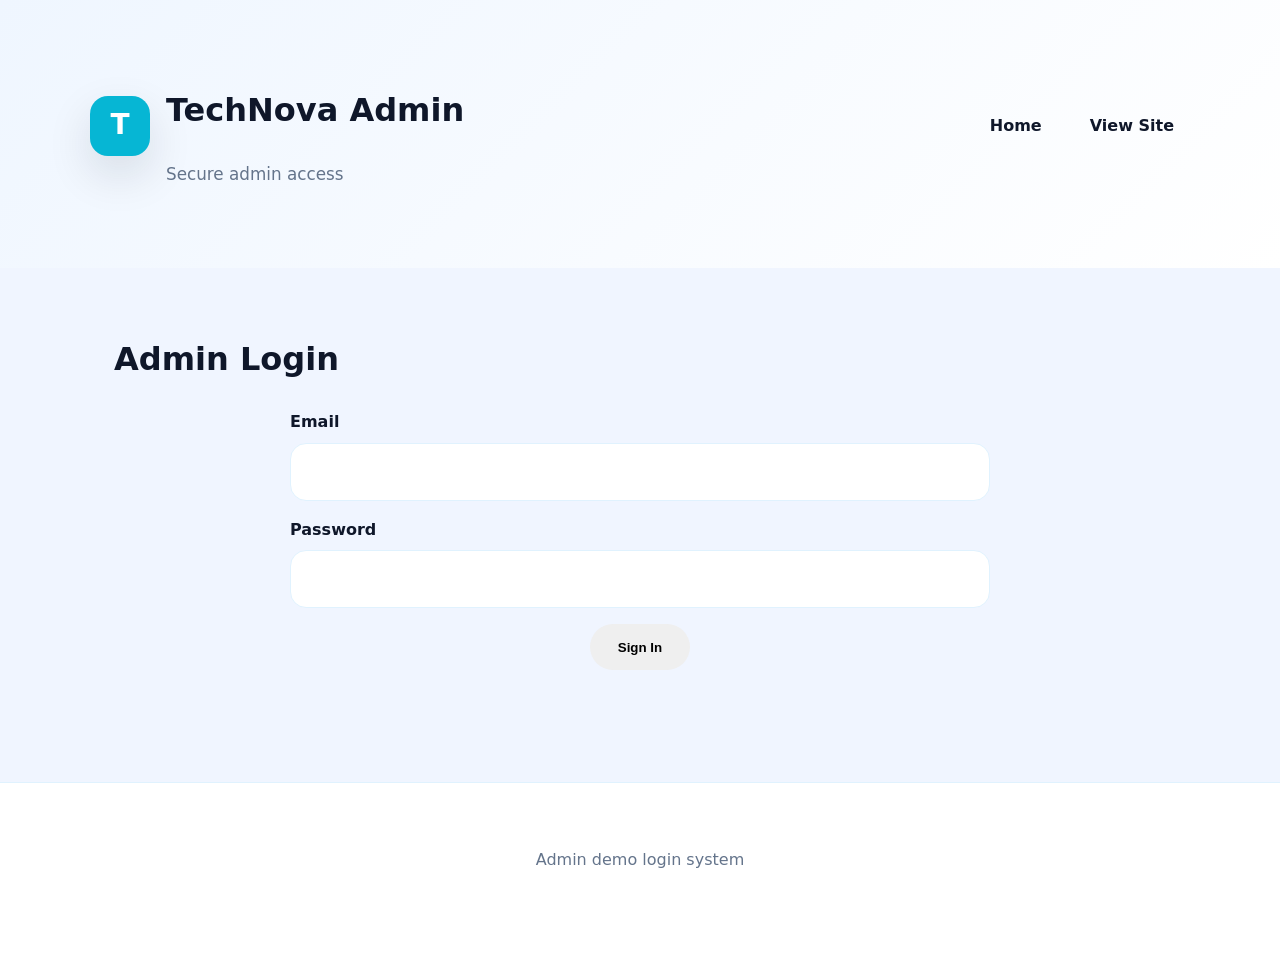
<file: admin.html>
<!DOCTYPE html>
<html lang="en">
  <head>
    <meta charset="UTF-8" />
    <meta name="viewport" content="width=device-width, initial-scale=1.0" />
    <title>Admin Dashboard | TechNova Solutions</title>
    <link rel="stylesheet" href="styles.css" />
  </head>
  <body>
    <header class="hero">
      <div class="topbar">
        <div class="brand">
          <div class="logo">T</div>
          <div>
            <h1>TechNova Admin</h1>
            <p class="tagline">Dashboard (demo) — manage content and view site data.</p>
          </div>
        </div>
        <nav class="site-nav">
          <a href="index.html">Home</a>
          <a href="admin_upload.html">Upload</a>
          <a href="admin_users.html">Users</a>
          <a href="admin_bookings.html">Bookings</a>
          <a href="index.html">View Site</a>
          <a href="#" id="admin-signout">Sign out</a>
        </nav>
      </div>
    </header>

    <main class="container">
      <section>
        <h2>Overview</h2>
        <div class="chart-panel">
          <canvas id="dashboard-chart" width="800" height="320"></canvas>
          <div class="chart-legend" id="dashboard-legend"></div>
        </div>
      </section>

      <section>
        <h2>Quick Actions</h2>
        <div class="resource-grid">
          <article class="resource-card">
            <h3>Upload Tutorial</h3>
            <p>Add new tutorials and resources to the Academy.</p>
            <a class="button" href="admin_upload.html">Go to Upload</a>
          </article>
          <article class="resource-card">
            <h3>Manage Users</h3>
            <p>View and manage registered users.</p>
            <a class="button" href="admin_users.html">Manage Users</a>
          </article>
          <article class="resource-card">
            <h3>Manage Bookings</h3>
            <p>View and respond to booking requests.</p>
            <a class="button" href="admin_bookings.html">View Bookings</a>
          </article>
        </div>
      </section>
    </main>

    <footer class="site-footer">
      <div class="container">
        <p>Admin demo — local client-side only.</p>
      </div>
    </footer>

    <script>
      // Demo-only: show counts from localStorage
      function count(key, status){
        try{
          const v = JSON.parse(localStorage.getItem(key)||'[]');
          if(!status) return v.length;
          return v.filter(item => (item.status || 'approved') === status).length;
        } catch(e){ return 0; }
      }
      const stats = [
        {title:'Active Students', key:'technova_users', status:'approved'},
        {title:'Pending Approvals', key:'technova_users', status:'pending'},
        {title:'Bookings', key:'technova_bookings'},
        {title:'Tutorials', key:'technova_tutorials'},
        {title:'Testimonials', key:'technova_testimonials'}
      ];
      const chartData = stats.map(s => ({label: s.title, value: count(s.key, s.status)}));
      function drawBarChart(canvas, data){
        if(!canvas) return;
        const ctx = canvas.getContext('2d');
        const dpr = window.devicePixelRatio || 1;
        const width = canvas.clientWidth * dpr;
        const height = canvas.clientHeight * dpr;
        canvas.width = width;
        canvas.height = height;
        ctx.scale(dpr, dpr);
        ctx.clearRect(0,0,canvas.clientWidth,canvas.clientHeight);

        const chartWidth = canvas.clientWidth - 80;
        const chartHeight = canvas.clientHeight - 70;
        const barGap = 24;
        const barCount = data.length;
        const maxValue = Math.max(...data.map(d => d.value), 1);
        const barWidth = Math.max((chartWidth - (barGap * (barCount - 1))) / barCount, 36);

        const colors = ['#06b6d4','#0ea5e9','#22c55e','#f97316'];
        ctx.font = '600 14px Inter, ui-sans-serif, system-ui';
        ctx.fillStyle = '#334155';
        ctx.fillText('Resource activity this session', 16, 24);
        ctx.strokeStyle = 'rgba(15,23,42,0.08)';
        ctx.lineWidth = 1;

        const originX = 40;
        const originY = 40;
        ctx.beginPath();
        ctx.moveTo(originX, originY);
        ctx.lineTo(originX, originY + chartHeight);
        ctx.lineTo(originX + chartWidth, originY + chartHeight);
        ctx.stroke();

        data.forEach((item, index) => {
          const x = originX + index * (barWidth + barGap);
          const barHeight = chartHeight * (item.value / maxValue);
          const y = originY + chartHeight - barHeight;
          ctx.fillStyle = colors[index % colors.length];
          ctx.fillRect(x, y, barWidth, barHeight);
          ctx.fillStyle = '#0f172a';
          ctx.fillText(item.label, x, originY + chartHeight + 20);
          ctx.fillStyle = '#0f172a';
          ctx.fillText(item.value, x, y - 10);
        });
      }
      const chartCanvas = document.getElementById('dashboard-chart');
      drawBarChart(chartCanvas, chartData);
      const legend = document.getElementById('dashboard-legend');
      if(legend){
        chartData.forEach((item, index)=>{
          const chip = document.createElement('div');
          chip.className = 'chart-chip';
          chip.innerHTML = `<span class="legend-color" style="background:${['#06b6d4','#0ea5e9','#22c55e','#f97316'][index % 4]};"></span><strong>${item.label}</strong>: ${item.value}`;
          legend.appendChild(chip);
        });
      }
    </script>
    <script>
      // Require admin session
      (function(){
        const s = localStorage.getItem('technova_admin_session');
        if(!s){ window.location.href = 'admin_login.html'; return; }
        document.getElementById('admin-signout').addEventListener('click', function(e){ e.preventDefault(); localStorage.removeItem('technova_admin_session'); window.location.href='admin_login.html'; });
      })();
    </script>
  </body>
</html>
</file>
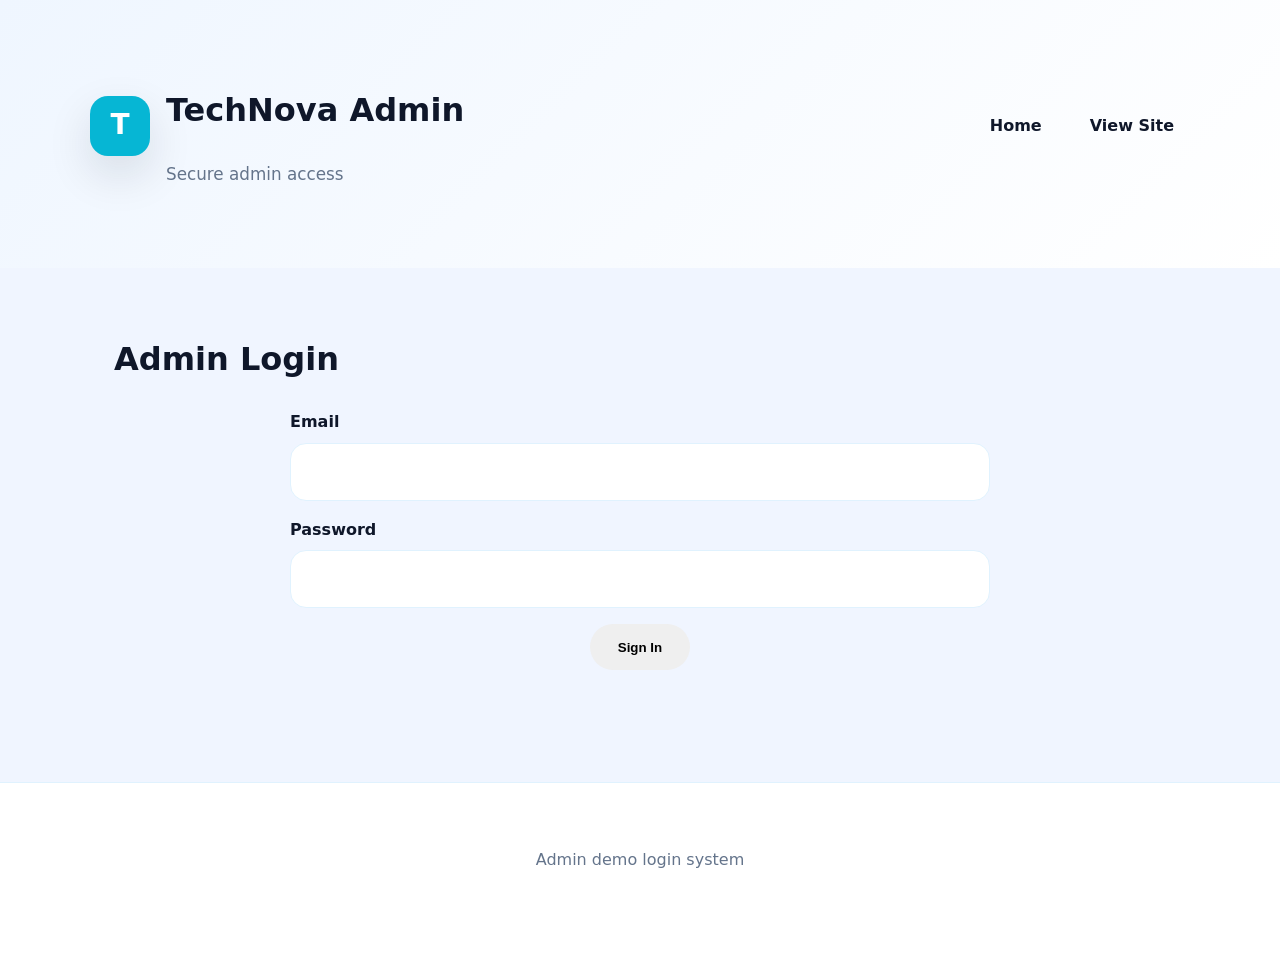
<file: admin_bookings.html>
<!DOCTYPE html>
<html lang="en">
  <head>
    <meta charset="UTF-8" />
    <meta name="viewport" content="width=device-width, initial-scale=1.0" />
    <title>Admin Bookings | TechNova Solutions</title>
    <link rel="stylesheet" href="styles.css" />
  </head>
  <body>
    <header class="hero">
      <div class="topbar">
        <div class="brand">
          <div class="logo">T</div>
          <div>
            <h1>Manage Bookings</h1>
            <p class="tagline">Review and manage booking requests (demo).</p>
          </div>
        </div>
        <nav class="site-nav">
          <a href="admin.html">Dashboard</a>
          <a href="admin_upload.html">Upload</a>
          <a href="admin_users.html">Users</a>
          <a href="index.html">View Site</a>
          <a href="#" id="admin-signout">Sign out</a>
        </nav>
      </div>
    </header>

    <main class="container">
      <section>
        <h2>Bookings</h2>
        <div id="bookings-list" class="resource-grid"></div>
        <p>If you received booking requests via email, you can replicate them here for demo management.</p>
        <form id="booking-demo-add" class="contact-form">
          <div class="form-group"><label for="b-name">Name</label><input id="b-name" type="text" required></div>
          <div class="form-group"><label for="b-email">Email</label><input id="b-email" type="email" required></div>
          <div class="form-group"><label for="b-service">Service</label><input id="b-service" type="text" required></div>
          <div class="form-group"><label for="b-date">Date</label><input id="b-date" type="date" required></div>
          <div class="form-actions"><button class="button" type="submit">Add Booking (demo)</button></div>
        </form>
      </section>
    </main>

    <footer class="site-footer">
      <div class="container">
        <p>Admin demo — bookings stored locally for management.</p>
      </div>
    </footer>

    <script>
      const BOOK_KEY = 'technova_bookings';
      function getBookings(){ try{return JSON.parse(localStorage.getItem(BOOK_KEY)||'[]')}catch(e){return[]} }
      function saveBookings(arr){ localStorage.setItem(BOOK_KEY, JSON.stringify(arr)); }
      function renderBookings(){ const c=document.getElementById('bookings-list'); c.innerHTML=''; getBookings().forEach((b,i)=>{ const card=document.createElement('article'); card.className='resource-card'; card.innerHTML=`<h3>${b.name} — ${b.service}</h3><p>${b.email} • ${b.date}</p><p>${b.message||''}</p><p><a class="button button-secondary" data-index="${i}">Delete</a></p>`; c.appendChild(card); }); c.querySelectorAll('.button-secondary[data-index]').forEach(btn=> btn.addEventListener('click', ()=>{ const idx=Number(btn.getAttribute('data-index')); const arr=getBookings(); arr.splice(idx,1); saveBookings(arr); renderBookings(); })); }
      document.getElementById('booking-demo-add').addEventListener('submit', function(e){ e.preventDefault(); const name=document.getElementById('b-name').value.trim(); const email=document.getElementById('b-email').value.trim(); const service=document.getElementById('b-service').value.trim(); const date=document.getElementById('b-date').value; const arr=getBookings(); arr.unshift({name,email,service,date}); saveBookings(arr); renderBookings(); this.reset(); alert('Booking added (demo).'); });
      renderBookings();
    </script>
      <script>
        (function(){
          const s = localStorage.getItem('technova_admin_session');
          if(!s){ window.location.href='admin_login.html'; return; }
          document.getElementById('admin-signout').addEventListener('click', function(e){ e.preventDefault(); localStorage.removeItem('technova_admin_session'); window.location.href='admin_login.html'; });
        })();
      </script>
  </body>
</html>
</file>
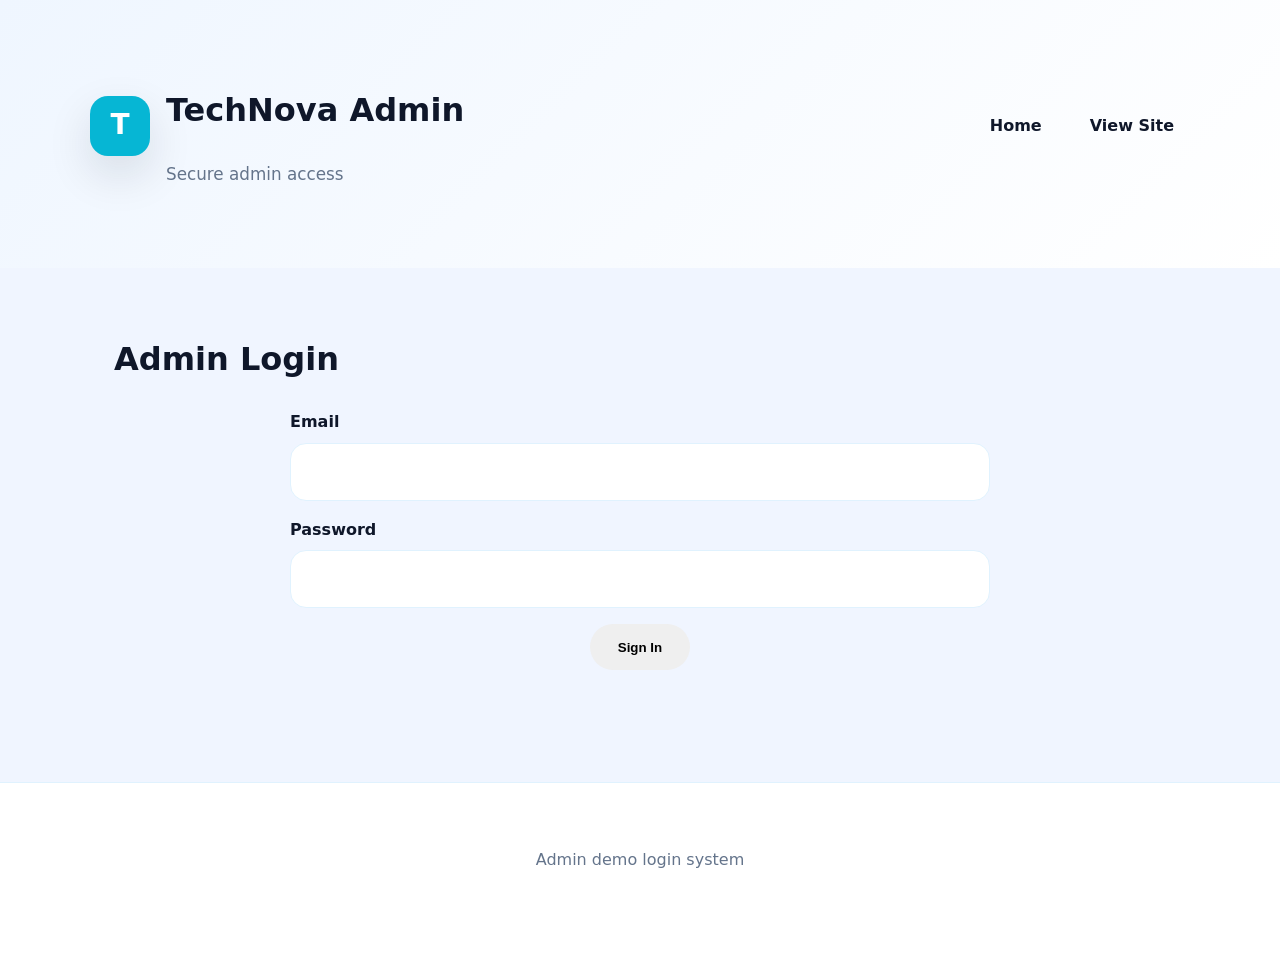
<file: admin_login.html>
<!DOCTYPE html>
<html lang="en">
<head>
  <meta charset="UTF-8" />
  <meta name="viewport" content="width=device-width, initial-scale=1.0"/>
  <title>Admin Login | TechNova Solutions</title>
  <link rel="stylesheet" href="styles.css"/>
</head>

<body>

<header class="hero">
  <div class="topbar">
    <div class="brand">
      <div class="logo">T</div>
      <div>
        <h1>TechNova Admin</h1>
        <p class="tagline">Secure admin access</p>
      </div>
    </div>

    <nav class="site-nav">
      <a href="index.html">Home</a>
      <a href="index.html">View Site</a>
    </nav>
  </div>
</header>

<main class="container">
  <section>
    <h2>Admin Login</h2>

    <form id="login-form" class="contact-form">
      
      <div class="form-group">
        <label>Email</label>
        <input id="login-email" type="email" required />
      </div>

      <div class="form-group">
        <label>Password</label>
        <input id="login-password" type="password" required />
      </div>

      <div class="form-actions">
        <button class="button" type="submit">Sign In</button>
      </div>

    </form>
  </section>
</main>

<footer class="site-footer">
  <div class="container">
    <p>Admin demo login system</p>
  </div>
</footer>

<script>
/* =========================
   HARD-CODED ADMIN CREDENTIALS
========================= */
const ADMIN_EMAIL = "abdulaiposuwa273@central.edu.sl";
const ADMIN_PASSWORD = "Abp2007";

const SESSION_KEY = "technova_admin_session";

/* =========================
   AUTO REDIRECT IF LOGGED IN
========================= */
(function () {
  const session = localStorage.getItem(SESSION_KEY);
  if (session) {
    window.location.href = "admin.html";
  }
})();

/* =========================
   LOGIN HANDLER
========================= */
document.getElementById("login-form").addEventListener("submit", function (e) {
  e.preventDefault();

  const email = document.getElementById("login-email").value.trim();
  const password = document.getElementById("login-password").value;

  if (email === ADMIN_EMAIL && password === ADMIN_PASSWORD) {

    // create session
    localStorage.setItem(
      SESSION_KEY,
      JSON.stringify({
        email: email,
        loginTime: Date.now()
      })
    );

    alert("Login successful!");
    window.location.href = "admin.html";

  } else {
    alert("Invalid email or password");
  }
});
</script>

</body>
</html>
</file>
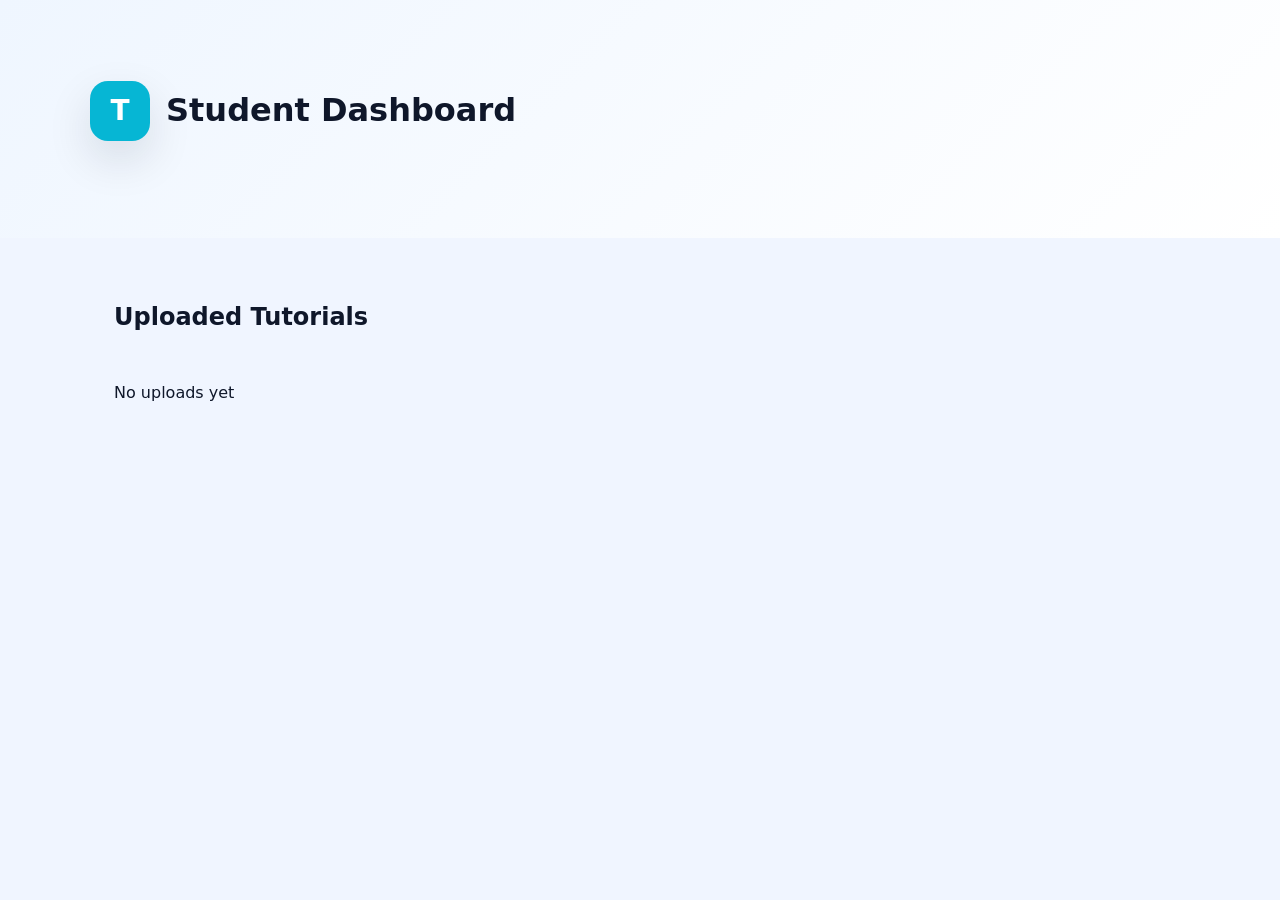
<file: admin_users.html>
<!DOCTYPE html>
<html lang="en">
<head>
  <meta charset="UTF-8">
  <title>Student Dashboard</title>
  <link rel="stylesheet" href="styles.css">
</head>

<body>

<header class="hero">
  <div class="topbar">
    <div class="brand">
      <div class="logo">T</div>
      <div>
        <h1>Student Dashboard</h1>
      </div>
    </div>
  </div>
</header>

<main class="container">

  <h2>Uploaded Tutorials</h2>

  <div id="student-list" class="resource-grid"></div>

</main>

<script>
const KEY = "technova_tutorials";

/* LOAD FILES */
function loadTutorials(){
  const data = JSON.parse(localStorage.getItem(KEY) || "[]");

  const container = document.getElementById("student-list");

  if(data.length === 0){
    container.innerHTML = "<p>No uploads yet</p>";
    return;
  }

  container.innerHTML = data.map(t => `
    <div class="resource-card">
      <h3>${t.title}</h3>
      <p>${t.desc || ""}</p>

      <p><b>${t.category}</b></p>

      ${t.file ? `
        <a class="button button-secondary" href="${t.file}" download="${t.filename}">
          Download
        </a>
      ` : ""}

      ${t.link ? `
        <a class="button button-secondary" target="_blank" href="${t.link}">
          Open Link
        </a>
      ` : ""}
    </div>
  `).join("");
}

/* INIT */
loadTutorials();

/* LIVE UPDATE */
window.addEventListener("storage", loadTutorials);
window.addEventListener("tutorialsUpdated", loadTutorials);
</script>

</body>
</html>
</file>
<file: styles.css>
:root {
  color-scheme: light;
  --bg: #f0f5ff;
  --surface: #ffffff;
  --primary: #06b6d4;
  --primary-strong: #0891b2;
  --text: #0f172a;
  --muted: #64748b;
  --border: #e0f2fe;
  --shadow: 0 18px 45px rgba(15, 23, 42, 0.12);
}

* {
  box-sizing: border-box;
}

body {
  margin: 0;
  font-family: "Inter", system-ui, -apple-system, BlinkMacSystemFont, "Segoe UI", sans-serif;
  background: var(--bg);
  color: var(--text);
  line-height: 1.6;
}

img {
  max-width: 100%;
}

button,
a.button {
  display: inline-flex;
  align-items: center;
  justify-content: center;
  padding: 0.95rem 1.75rem;
  border-radius: 999px;
  text-decoration: none;
  font-weight: 600;
  border: none;
  cursor: pointer;
}

a.button {
  background: var(--primary);
  color: #fff;
}

a.button:hover {
  background: var(--primary-strong);
}

a.button.button-secondary {
  background: transparent;
  color: var(--primary);
  border: 2px solid var(--primary);
}

.hero {
  background: linear-gradient(135deg, #eff6ff 0%, #ffffff 100%);
  padding: 4rem 1.5rem 3rem;
}

.topbar {
  display: flex;
  align-items: center;
  justify-content: space-between;
  max-width: 1100px;
  margin: 0 auto 2rem;
  gap: 1rem;
}

.site-nav {
  display: flex;
  gap: 1rem;
  flex-wrap: wrap;
}

.site-nav a {
  color: var(--text);
  text-decoration: none;
  font-weight: 600;
  padding: 0.75rem 1rem;
  border-radius: 999px;
  transition: background 0.2s ease;
}

.site-nav a:hover {
  background: rgba(6, 182, 212, 0.12);
}

.hero-content {
  max-width: 1100px;
  margin: 0 auto;
  display: grid;
  gap: 2.5rem;
}

.brand {
  display: flex;
  align-items: center;
  gap: 1rem;
}

.logo {
  height: 60px;
  width: 60px;
  background: var(--primary);
  color: #fff;
  display: grid;
  place-items: center;
  border-radius: 18px;
  font-size: 1.75rem;
  font-weight: 700;
  box-shadow: var(--shadow);
}

.hero h2 {
  font-size: clamp(2.5rem, 4vw, 4rem);
  margin: 0;
}

.hero p {
  max-width: 680px;
  margin: 1.5rem 0 0;
  color: var(--muted);
  font-size: 1.05rem;
}

.hero-actions {
  display: flex;
  flex-wrap: wrap;
  gap: 1rem;
  margin-top: 1.75rem;
}

.resource-grid {
  display: grid;
  gap: 1.25rem;
  margin: 1.75rem 0;
}

.resource-card {
  background: var(--surface);
  border: 1px solid var(--border);
  border-radius: 24px;
  padding: 1.5rem;
  box-shadow: var(--shadow);
}

/* Role-based section background (subtle, decorative) */
.section-bg { position: relative; overflow: hidden; }
.section-bg::before { content: ''; position: absolute; inset: 0; background-repeat: no-repeat; background-position: right center; background-size: 40%; opacity: 0.14; pointer-events: none; }
.services.section-bg::before { background-image: url('images/human-business.svg'); }
.academy-preview.section-bg::before { background-image: url('images/human-teacher.svg'); }
.booking-summary.section-bg::before { background-image: url('images/human-tech.svg'); }
.testimonials.section-bg::before { background-image: url('images/human-customer.svg'); }

/* Make sure content stays readable */
.section-bg > * { position: relative; z-index: 1; }

.resource-card h3 {
  margin-top: 0;
}

/* Admin styles */
.admin-stats { display: grid; grid-template-columns: repeat(auto-fit,minmax(180px,1fr)); gap:1rem; }
.admin-panel { display: grid; gap:1rem; }

.button.button-whatsapp {
  background: #06b6d4;
}

.button.button-whatsapp:hover {
  background: #0891b2;
}

button, a.button { transition: all 220ms cubic-bezier(0.2, 0.9, 0.2, 1); }
button:active, a.button:active { transform: scale(0.96); opacity: 0.9; }

.tagline {
  margin: 0.35rem 0 0;
  color: var(--muted);
}

.container {
  max-width: 1100px;
  margin: 0 auto;
  padding: 2.5rem 1.5rem 4rem;
}

section {
  margin-bottom: 3rem;
}

section h2 {
  margin-bottom: 1.5rem;
  font-size: 2rem;
}

.service-grid,
.testimonial-grid {
  display: grid;
  gap: 1.5rem;
}

.testimonial-grid blockquote {
  background: var(--surface);
  border: 1px solid var(--border);
  border-radius: 20px;
  padding: 1.25rem;
  box-shadow: 0 10px 24px rgba(2,6,23,0.06);
}

.testimonial-grid blockquote p {
  margin: 0;
  color: var(--text);
}

.testimonial-grid cite {
  display: block;
  margin-top: 0.75rem;
  color: var(--muted);
  font-weight: 600;
}

.service-list {
  margin: 0;
  padding: 0;
  list-style: none;
  display: grid;
  gap: 0.75rem;
}

.service-list li {
  background: var(--surface);
  border: 1px solid var(--border);
  border-radius: 18px;
  padding: 1rem 1.25rem;
  color: var(--muted);
}

.price-grid {
  display: grid;
  grid-template-columns: repeat(auto-fit, minmax(180px, 1fr));
  gap: 1rem;
  margin-top: 1.5rem;
}

.price-card {
  border: 1px solid rgba(6, 182, 212, 0.18);
  background: rgba(6, 182, 212, 0.06);
  color: var(--text);
}

.price-card h3 {
  margin-bottom: 0.75rem;
}

.price-tag {
  font-size: 1.9rem;
  font-weight: 700;
  color: var(--primary);
}

.service-card,
.testimonial-grid blockquote,
.contact {
  background: var(--surface);
  border: 1px solid var(--border);
  border-radius: 26px;
  padding: 1.75rem;
  box-shadow: var(--shadow);
}

.service-card h3 {
  margin-top: 0;
}

.card-icon {
  width: 56px;
  height: 56px;
  border-radius: 18px;
  display: grid;
  place-items: center;
  margin-bottom: 1rem;
  background: rgba(6, 182, 212, 0.12);
  color: var(--primary);
  font-size: 1.6rem;
}

.price-card .card-icon {
  background: rgba(37, 99, 235, 0.12);
}

.field-icon {
  display: inline-flex;
  align-items: center;
  justify-content: center;
  width: 32px;
  height: 32px;
  border-radius: 12px;
  background: rgba(6, 182, 212, 0.12);
  color: var(--primary);
  margin-right: 0.55rem;
  font-size: 1rem;
}

.form-group label {
  display: flex;
  align-items: center;
  gap: 0.5rem;
  font-weight: 600;
}


.service-card p,
.testimonial-grid blockquote p,
.contact p {
  color: var(--muted);
}

.testimonial-grid blockquote {
  padding: 1.75rem;
}

.testimonial-grid cite {
  display: block;
  margin-top: 1rem;
  font-style: normal;
  color: #334155;
  font-weight: 600;
}

.contact {
  text-align: center;
}

.contact p {
  margin: 0 auto 1.5rem;
  max-width: 700px;
}

.contact-form {
  display: grid;
  gap: 1rem;
  max-width: 700px;
  margin: 0 auto;
  text-align: left;
}

.academy-gate {
  padding: 2rem;
  border-radius: 28px;
  background: rgba(255, 255, 255, 0.96);
  box-shadow: 0 20px 60px rgba(15, 23, 42, 0.12);
  margin-bottom: 2rem;
}

.auth-card {
  max-width: 560px;
  margin: 0 auto;
}

.tiny-label {
  text-transform: uppercase;
  letter-spacing: 0.18em;
  font-size: 0.8rem;
  color: #2563eb;
  margin-bottom: 0.35rem;
  font-weight: 700;
}

.small-button {
  padding: 0.55rem 0.95rem;
  font-size: 0.9rem;
}

.auth-card h2 {
  margin-bottom: 0.75rem;
  font-size: 2rem;
}

.auth-card p {
  color: var(--muted);
  margin-bottom: 1.25rem;
}

.auth-message {
  margin-top: 1rem;
  font-weight: 600;
  color: var(--primary);
}

.auth-message.error {
  color: #dc2626;
}

.auth-message.success {
  color: #16a34a;
}

.auth-message.info {
  color: var(--muted);
}

.chart-panel {
  background: rgba(255,255,255,0.98);
  border: 1px solid var(--border);
  border-radius: 24px;
  padding: 1.5rem;
  box-shadow: 0 18px 40px rgba(15,23,42,0.08);
}

.chart-panel canvas {
  width: 100%;
  height: 320px;
  border-radius: 18px;
  background: #f8fbfe;
  display: block;
}

.chart-legend {
  display: grid;
  grid-template-columns: repeat(2, minmax(0, 1fr));
  gap: 1rem;
  margin-top: 1rem;
}

.chart-chip {
  display: flex;
  align-items: center;
  gap: 0.75rem;
  padding: 0.95rem 1rem;
  border-radius: 18px;
  background: rgba(6,182,212,0.1);
  color: #0f172a;
  font-weight: 700;
}

.legend-color {
  width: 14px;
  height: 14px;
  border-radius: 999px;
  display: inline-block;
}

.auth-status {
  display: none;
  background: rgba(6, 182, 212, 0.09);
  border: 1px solid rgba(6, 182, 212, 0.18);
  border-radius: 18px;
  padding: 1rem 1.2rem;
  margin-bottom: 1.5rem;
}

.auth-status p {
  margin: 0;
  color: #0f172a;
}

.small-text {
  color: var(--muted);
  font-size: 0.95rem;
  margin: 0.5rem 0 0;
}

.status-label {
  display: inline-flex;
  align-items: center;
  padding: 0.45rem 0.85rem;
  border-radius: 999px;
  font-size: 0.88rem;
  font-weight: 700;
  margin: 0.5rem 0 0;
}

.status-pending {
  background: rgba(251, 191, 36, 0.16);
  color: #92400e;
}

.status-approved {
  background: rgba(16, 185, 129, 0.14);
  color: #115e59;
}

.action-row {
  display: flex;
  flex-wrap: wrap;
  gap: 0.75rem;
  margin-top: 0.85rem;
}

@media (max-width: 767px) {
  .academy-gate {
    padding: 1.5rem;
  }
}

.form-group {
  display: grid;
  gap: 0.5rem;
}

.form-group label {
  font-weight: 600;
}

.form-group input,
.form-group textarea,
.form-group select {
  width: 100%;
  border: 1px solid var(--border);
  border-radius: 16px;
  padding: 0.95rem 1rem;
  font: inherit;
  color: var(--text);
  background: #fff;
}

.form-group input:focus,
.form-group textarea:focus,
.form-group select:focus {
  outline: 2px solid rgba(6, 182, 212, 0.4);
  outline-offset: 2px;
  border-color: #06b6d4;
}

.form-actions {
  display: flex;
  flex-wrap: wrap;
  gap: 1rem;
  justify-content: center;
}

.site-footer {
  background: #ffffff;
  border-top: 1px solid var(--border);
  padding: 1.5rem 0;
}

.site-footer p {
  margin: 0;
  text-align: center;
  color: var(--muted);
}

@media (min-width: 768px) {
  .hero-content {
    grid-template-columns: 1.1fr 0.9fr;
    align-items: center;
  }

  .service-grid {
    grid-template-columns: repeat(3, minmax(0, 1fr));
  }

  .testimonial-grid {
    grid-template-columns: 1fr 1fr;
  }
  
  /* Role-based section background optimization */
  .section-bg::before { background-size: 50%; }
}

@media (max-width: 767px) {
  .hero {
    padding-top: 3rem;
  }

  .hero h2 {
    font-size: 2.5rem;
  }
  
  .hero-illustration { max-width: 300px; margin: 1.5rem auto 0; }
  .section-bg::before { background-size: 65%; opacity: 0.08; }
  .resource-grid { grid-template-columns: 1fr; }
}

@media (max-width: 640px) {
  body { font-size: 15px; }
  .topbar { flex-direction: column; gap: 1.5rem; }
  .site-nav { flex-direction: column; }
  .hero h2 { font-size: 2rem; }
  .container { padding: 1.75rem 1rem 2.5rem; }
  section h2 { font-size: 1.6rem; margin-bottom: 1rem; }
  .form-group input, .form-group textarea, .form-group select { padding: 0.85rem 0.9rem; }
  button, a.button { padding: 0.85rem 1.5rem; font-size: 0.95rem; }
  .hero-actions { flex-direction: column; }
  .form-actions { flex-direction: column; }
}

/* Animations and image styles */
.animate-fade { animation: fadeIn 700ms ease both; }
.animate-up { animation: fadeInUp 700ms cubic-bezier(.2,.9,.2,1) both; }
.animate-pop { animation: pop 900ms cubic-bezier(.2,.9,.2,1) both; }

.hero-illustration { width: 100%; max-width: 420px; justify-self: end; align-self: center; }
.service-card img.service-icon, .resource-card img.resource-icon, .service-card .service-icon, .resource-card .resource-icon, .card-icon, .field-icon {
  width: 56px;
  height: 56px;
  border-radius: 12px;
  margin-bottom: 0.85rem;
  box-shadow: 0 8px 20px rgba(2,6,23,0.06);
  display: inline-flex;
  align-items: center;
  justify-content: center;
  color: var(--primary);
}
.service-card .service-icon, .resource-card .resource-icon, .card-icon {
  width: 56px;
  height: 56px;
  margin-bottom: 0.85rem;
  border-radius: 16px;
  background: rgba(6,182,212,0.1);
  box-shadow: 0 8px 20px rgba(2,6,23,0.06);
}
.field-icon {
  width: 1.3rem;
  height: 1.3rem;
  color: #0f172a;
  margin-right: 0.4rem;
}
.lucide {
  width: 100%;
  height: 100%;
}
.inline-icon {
  width: 1.15rem;
  height: 1.15rem;
  display: inline-flex;
  vertical-align: text-bottom;
  margin-right: 0.35rem;
}
.testimonial-avatar { width:48px; height:48px; border-radius:50%; margin-right:0.75rem; flex-shrink:0; }
.testimonial-meta { display:flex; align-items:center; gap:0.75rem; margin-top:0.75rem; }

.service-card, .resource-card { transition: all 220ms cubic-bezier(0.2, 0.9, 0.2, 1); }
.service-card:hover, .resource-card:hover { transform: translateY(-6px) scale(1.01); box-shadow: 0 22px 55px rgba(6,182,212,0.15); border-color: #06b6d4; }

@keyframes fadeIn { from {opacity:0} to {opacity:1} }
@keyframes fadeInUp { from {opacity:0; transform:translateY(12px)} to {opacity:1; transform:none} }
@keyframes pop { 0% { transform: translateY(8px) scale(.98); opacity:0 } 60% { transform: translateY(-6px) scale(1.02); opacity:1 } 100% { transform: none } }
@keyframes slideInLeft { from {opacity:0; transform:translateX(-20px)} to {opacity:1; transform:none} }
@keyframes slideInRight { from {opacity:0; transform:translateX(20px)} to {opacity:1; transform:none} }

.in-view { animation: fadeInUp 600ms ease both; }
.in-view.delay-1 { animation-delay: 100ms; }
.in-view.delay-2 { animation-delay: 200ms; }
.in-view.delay-3 { animation-delay: 300ms; }

.animate-delay-100 { animation-delay: 100ms }
.animate-delay-200 { animation-delay: 200ms }
.animate-delay-300 { animation-delay: 300ms }
</file>
